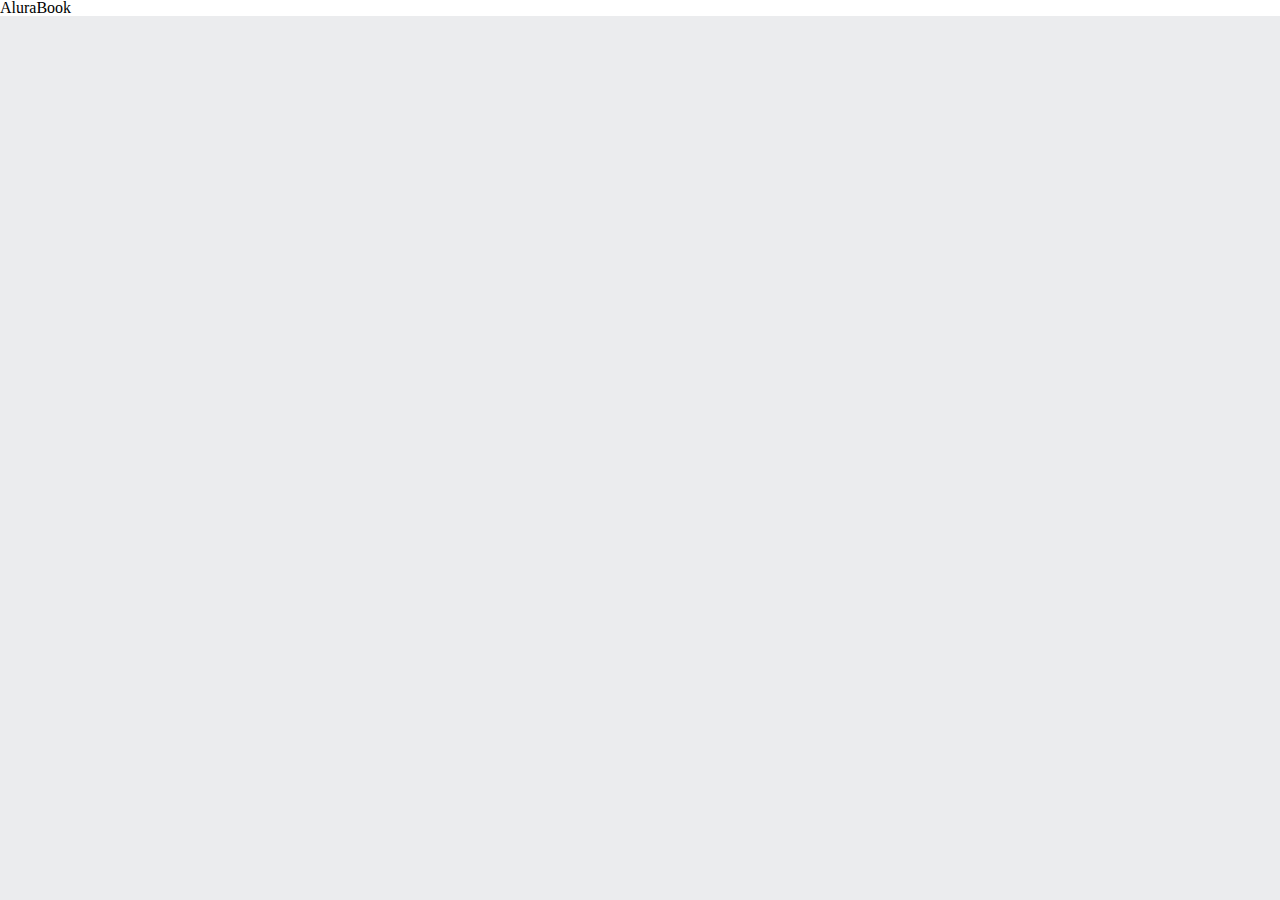
<file: ALURABOOKS/index.html>
<!DOCTYPE html>
<html>
    <head>
        <meta charset="UTF-8">
        <meta name="viewport" content="width=device-width, initial-scale=1.0">
        <title>AluraBooks</title>
        <link rel="stylesheet" href="reset.css">
        <link rel="stylesheet" href="style.css">

    </head>

    <body>
        <h1>AluraBook</h1>
    </body>

</html>
</file>
<file: ALURABOOKS/style.css>
:root{
    --cor-de-fundo: #EBECEE;
}

body {
    background-color: var(--cor-de-fundo);
}

h1 {
    background-color: white;
}
</file>
